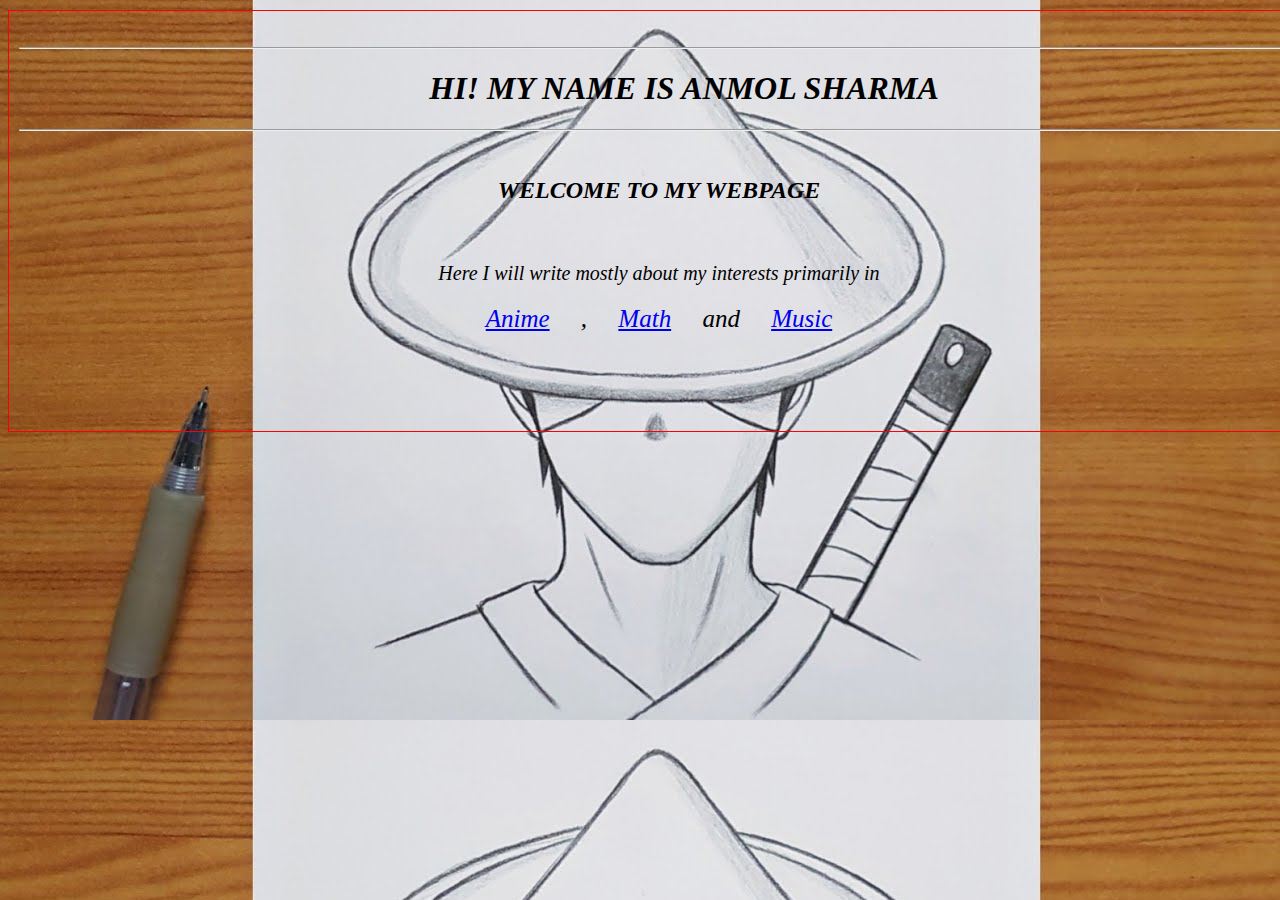
<file: index.html>
<!DOCTYPE html>
<html>
<head>
	<link rel="stylesheet" href="style.css">
	<title>
		My Website
	</title>
</head>
<body>
      <br>
      <hr>
      <h1>
      	<div class = "hi">
      HI! MY NAME IS ANMOL SHARMA
        </div>
    </h1>
      <hr>
      <br>
      <h2>
      	<div class = "hi1">
      WELCOME TO MY WEBPAGE
  </div>
      </h2>
      <br>
      <p>Here I will write mostly about my interests primarily in <div class = "hi2"><a href = "Anime.html">Anime</a> , <a href = "Math.html">Math</a> and <a href = "Music.html">Music</a></div></p>
</body>
</html>
</file>
<file: style.css>
body {
  background-color: lightblue;
  margin-top : 10px;
  padding:10px;
  font-style:italic;
   width: 100%;
  height: 400px;
  background-image: url('pi.jpg');
  background-size: cover;
  border: 1px solid red;
}

h1 {
  margin-left :50px ;
  text-align: center;
}

h2 {
	text-align : center;
}

p {
	font-size : 20px;
	text-align: center;
}

.hi2 {
	text-align : center;
    font-size : 25px;
    font-style: underline;
    word-spacing: 1em;
}

.hi3 {
 
}
</file>
